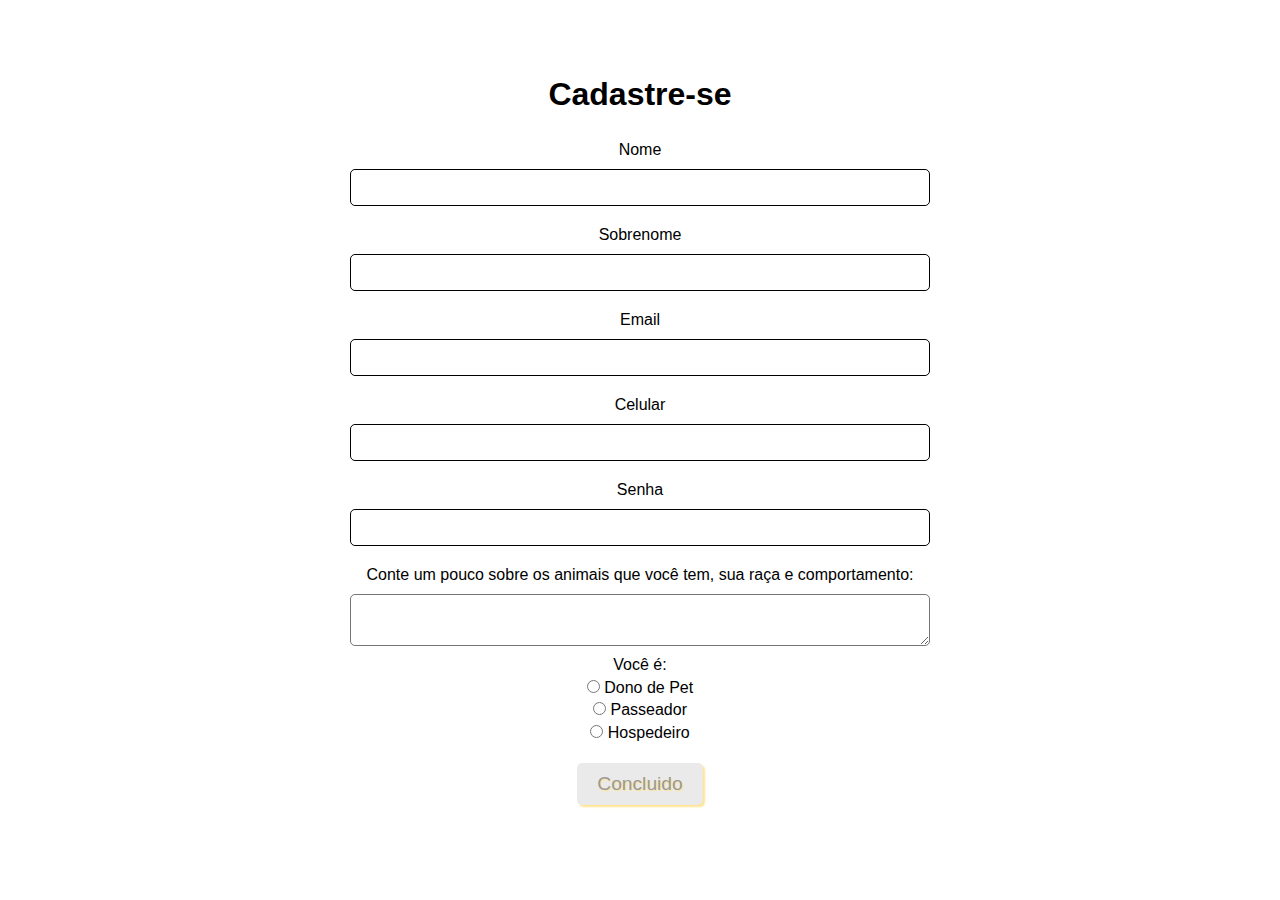
<file: cadastro/index.html>
<!DOCTYPE html>
<html lang="pt-br">
<head>
    <meta charset="UTF-8">
    <meta name="viewport" content="width=device-width, initial-scale=1.0">
    <link rel="styleSheet" href="asserts/css/style.css">
    <title>Cadastros</title>
</head>

<body>
    <div>
        <h1 id="titulo">Cadastre-se</h1>
        <br>
    </div>
  
    
    <form>
        <fieldset class="grupo">
            <div>
                <label for="nome">Nome</label>
                <input type="text" name="nome" id="nome" required>
            </div>
            <div>
                <label for="sobrenome">Sobrenome</label>
                <input type="text" name="sobrenome" id="sobrenome" required>
            </div>
            <div>
                <label for="email">Email</label>
                <input type="email" name="email" id="email" required>
            </div>
            <div>
                <labelfor celular>Celular</label>
                <input type="text" name="celular" id="celular" required>
            </div>
            <div>
                <label for="senha">Senha</label>
                <input type="password" name="senha" id="senha" required>
            
            </div>
        </fieldset>
        
        <div>
            
            <label>Conte um pouco sobre os animais que você tem, sua raça e comportamento:</label>
            <textarea row="6" id="experiencia" name="experiencia"></textarea>
        </div>
    </form>
    
    
        <div class="campo">
            <label>Você é:</label>

            <label>
                <input type="radio" name="tipo" value="Dono de Pet"> Dono de Pet </imput>
            </label>
            <label>
                <input type="radio" name="tipo" value="Passeador"> Passeador </imput>
            </label>
            <label>
                <input type="radio" name="tipo" value="Hospedeiro"> Hospedeiro </imput>
            </label>
        </div>
    <button class="botao" type=" submit">Concluido</button>

</body>
</html>
</file>
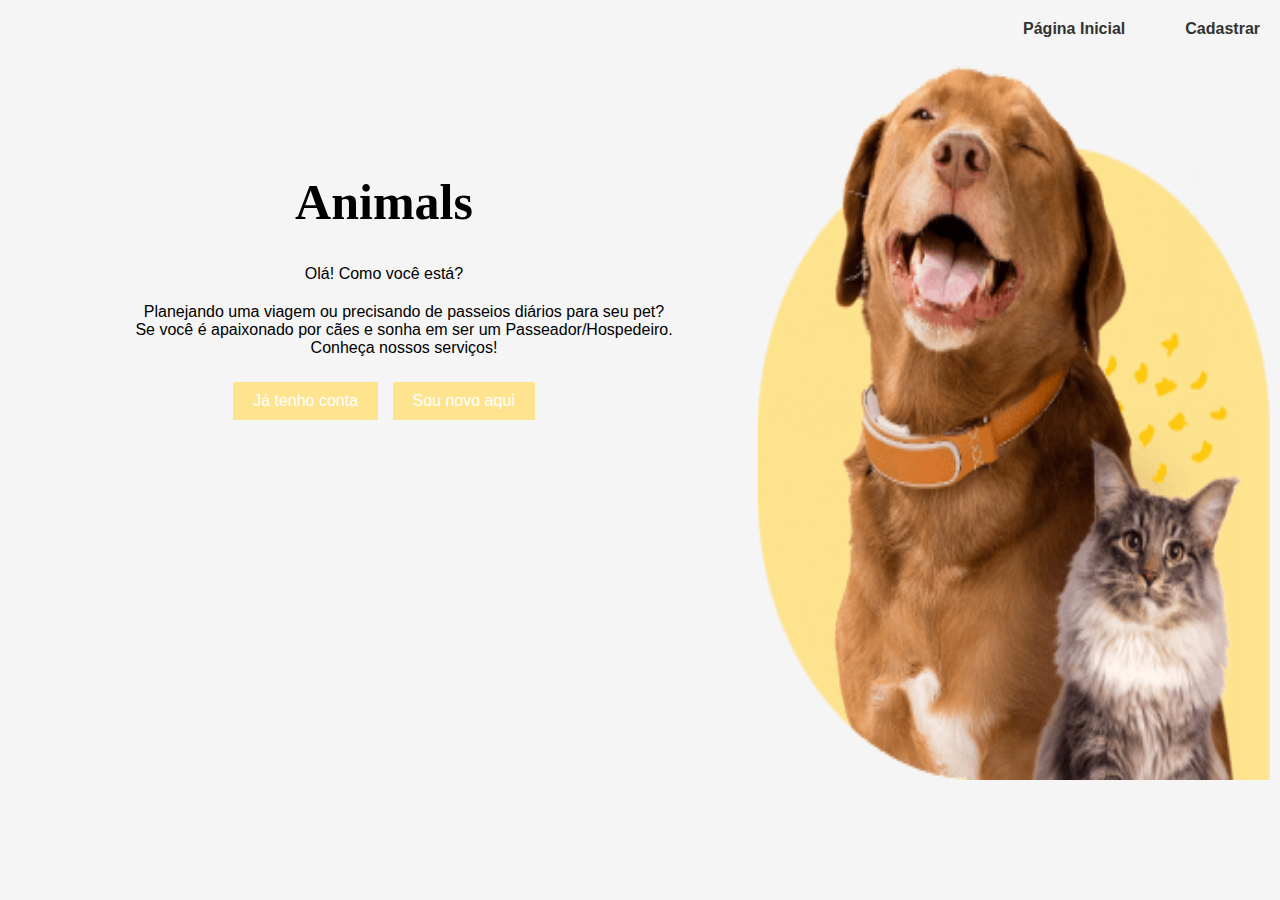
<file: login/index.html>
<!DOCTYPE html>
<html lang="pt-br">
    <head>
        <meta charset="UTF-8">
        <meta name="viewport" content="width=device-width, initial-scale=1.0">
        <link rel="styleSheet" href="asserts/css/styles.css">
        <title>Animals</title>
    </head>
<body>
    <div class="container"></div>
        <div class="header">
            <nav>
                <ul>
                    <li><a href="/login/index.html">Página Inicial</a></li>
                    <li><a href="/cadastro/index.html">Cadastrar</a></li>
                </ul>
            </nav>
        <img class="img" src="img/imagem.png" alt="Logo do aplicativo">
        <div class="texto">
            <h1>Animals</h1>
            <p>Olá! Como você está?</p>
        </div>
            <div class="content">
                <p>Planejando uma viagem ou precisando de passeios diários para seu pet? 
                    <br>
                    Se você é apaixonado por cães e sonha em ser um Passeador/Hospedeiro. 
                    <br>Conheça nossos serviços!</p>
            </div>
            <div class="buttons">
                <button>Já tenho conta</button>
                <a href="/cadastro/index.html"> <button>Sou novo aqui</button> </a>
            </div>
        </div>
    </div>
</body>
</html>
</file>
<file: cadastro/asserts/css/style.css>
*{
   margin: 0;
   padding: 0;
   box-sizing: border-box;
}  

#titulo{
    font-family: sans-serif;
    color: #000;
} 

body{
    background-color: #fff;
    font-family: sans-serif;
    font-size: 1em;
    color: #000;
    display: flex;
    flex-direction: column;
    align-items: center;
    justify-content: center;
    Min-height: 100vh;
} 

form {
    text-align: center;
    max-width: 600px; 
    width: 100%;
    padding: 0 10px;
    box-sizing: border-box;
} 

input, select, textarea, button{
    border-radius: 5px;
}

.campo{
    margin-bottom: 1em;
    text-align: center;
}

.campo label{
    margin-bottom: 0.3em;
    color: #000;
    display: block;
    text-align: center;

}


.campo select option{
    padding-right: 1em;
}


.botao{
    font-size: 1.2em;
    background:#EBEAEA;
    border: 0;
    margin-bottom: 1em;
    color: #9B9999;
    padding: 10px 20px;
    box-shadow: 2px 2px 2px #FFE48F;
    text-shadow: 1px 1px 1px #FFE48F;
}

fieldset.grupo input[type="text"], input[type="text1"], input[type="email"], input[type="text2"], input[type="password"]  {
    display: block;
    padding: 0.2em 1.2em; 
}

fieldset.grupo{
    border: none;
    margin: 0;
    padding: 0;
    text-align: center;
    display: inline-block;
    max-width: 600px;
    width: 100%;
}

fieldset.grupo div {
    margin: 10px auto;
    text-align: center;

}

fieldset.grupo1{
    margin: 10px;
    border: none;

}

input[type="text"],
input[type="email"],
input[type="password"],
textarea {
    border-radius: 5px;
    display: block;
    width: 100%; /* Define o tamanho dos campos para ocupar 100% da largura disponível */
    padding: 10px;
    margin: 10px 0;
    
}

fieldset.grupo input[type="text"],
fieldset.grupo input[type="email"],
fieldset.grupo input[type="password"],
fieldset.grupo textarea #experiencia{
    display: block;
    width: 100%; 
    padding: 10px;
    margin: 10px 0;
    border: 1px solid #000; 
    margin-bottom: 20px; 
}
</file>
<file: login/asserts/css/styles.css>
body {
    margin: 0;
    padding: 0;
    background-color: #f5f5f5;
    text-align: center;
    font-family: Arial, sans-serif;
}

.container {
    display: flex;
    flex-direction: column;
    justify-content: center;
    align-items: center;
   height: 100%;
}

.header img {
    position: fixed;
    top: 60px;
    right: 10px;
    max-width: 40%;
    height: 80%;
    background-position: right;
}

.header h1 {
    font-size: 50px;
    margin-top: 15%;
    font-family: Cambria, Cochin, Georgia, Times, 'Times New Roman', serif;
    position: relative; 
    z-index: 1;
}

.content {
    margin: 20px;
    max-width: 60%;
}

.buttons {
    margin-top: 20px;
    max-width: 60%;
}

button {
    background-color: #FFE48F;
    color: #fff;
    border: none;
    padding: 10px 20px;
    font-size: 16px;
    margin: 5px;
    cursor: pointer;
}

button:hover {
    background-color: #FFE48F;
}

.texto{
    top: 30px;
    right: 10px;
    max-width: 60%;
    background-position: left;
}

nav {
    display: flex;
    justify-content: flex-end;
}

nav ul {
    list-style-type: none;
    margin: 20px;
    padding: 0;
    display: flex;
}

nav li {
    margin-left: 60px;
}

nav a {
    text-decoration: none;
    color: #333;
    font-weight: bold;
}

nav a:hover {
    color: #FFE48F; 
}
</file>
